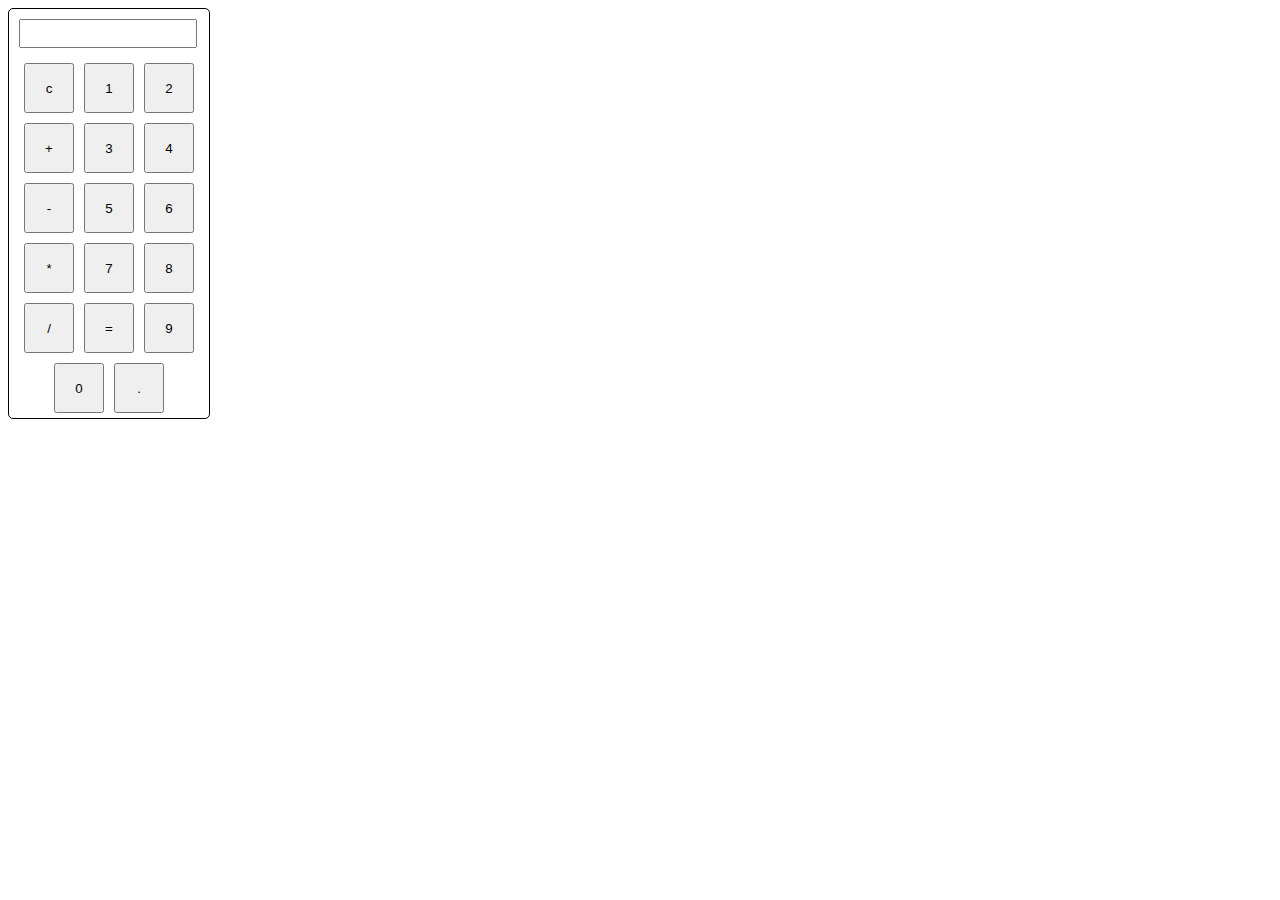
<file: calculator project/calculator.html>
<!DOCTYPE html>
<html lang="en">
  <head>
    <title>bapunu calculator</title>
    <link rel="stylesheet" href="calculator.css" />
  </head>
  <body>
    <div id="calculator">
      <input type="text" id="display" readonly />
      <div class="button_container">
        <button
          class="button"
          onclick="currentDisplay = '' 
        document.querySelector('#display').value = currentDisplay; "
        >
          c
        </button>
        <button
          class="button"
          onclick="currentDisplay = currentDisplay +'1' 
    document.querySelector('#display').value = currentDisplay; "
        >
          1
        </button>
        <button
          class="button"
          onclick="currentDisplay = currentDisplay +'2' 
        document.querySelector('#display').value = currentDisplay; "
        >
          2
        </button>
        <button
          class="button"
          onclick="currentDisplay = currentDisplay +'+' 
        document.querySelector('#display').value = currentDisplay; "
        >
          +
        </button>
        <button
          class="button"
          onclick="currentDisplay = currentDisplay +'3' 
        document.querySelector('#display').value = currentDisplay; "
        >
          3
        </button>
        <button
          class="button"
          onclick="currentDisplay = currentDisplay +'4' 
        document.querySelector('#display').value = currentDisplay; "
        >
          4
        </button>
        <button
          class="button"
          onclick="currentDisplay = currentDisplay +'-' 
        document.querySelector('#display').value = currentDisplay; "
        >
          -
        </button>
        <button
          class="button"
          onclick="currentDisplay = currentDisplay +'5' 
        document.querySelector('#display').value = currentDisplay; "
        >
          5
        </button>
        <button
          class="button"
          onclick="currentDisplay = currentDisplay +'6' 
        document.querySelector('#display').value = currentDisplay; "
        >
          6
        </button>
        <button
          class="button"
          onclick="currentDisplay = currentDisplay +'*' 
        document.querySelector('#display').value = currentDisplay; "
        >
          *
        </button>
        <button
          class="button"
          onclick="currentDisplay = currentDisplay +'7' 
        document.querySelector('#display').value = currentDisplay; "
        >
          7
        </button>
        <button
          class="button"
          onclick="currentDisplay = currentDisplay +'8' 
        document.querySelector('#display').value = currentDisplay; "
        >
          8
        </button>
        <button
          class="button"
          onclick="currentDisplay = currentDisplay +'/' 
        document.querySelector('#display').value = currentDisplay; "
        >
          /
        </button>

        <button
          class="button"
          onclick="
          currentDisplay = eval(currentDisplay);
            
        document.querySelector('#display').value = currentDisplay; "
        >
          =
        </button>
        <button
          class="button"
          onclick="currentDisplay = currentDisplay +'0' 
        document.querySelector('#display').value = currentDisplay; "
        >
          9
        </button>
        <button
          class="button"
          onclick="currentDisplay = currentDisplay +'.' 
        document.querySelector('#display').value = currentDisplay; "
        >
          0
        </button>
        <button
          class="button"
          onclick="currentDisplay = currentDisplay +'.' 
      document.querySelector('#display').value = currentDisplay; "
        >
          .
        </button>
      </div>
    </div>
    <script>
      let currentDisplay = "";
      document.querySelector("#display").value = currentDisplay;
    </script>
  </body>
</html>
</file>
<file: calculator project/calculator.css>
#calculator {
  border: 1px solid black;
  border-radius: 5px;
  width: 200px;
}
#display {
  margin: 10px;
  width: 85%;
  font-size: 20px;
}
.button {
  width: 50px;
  height: 50px;
  margin: 5px;
}
.button_container {
  display: flex;
  justify-content: center;
  flex-wrap: wrap;
}
</file>
